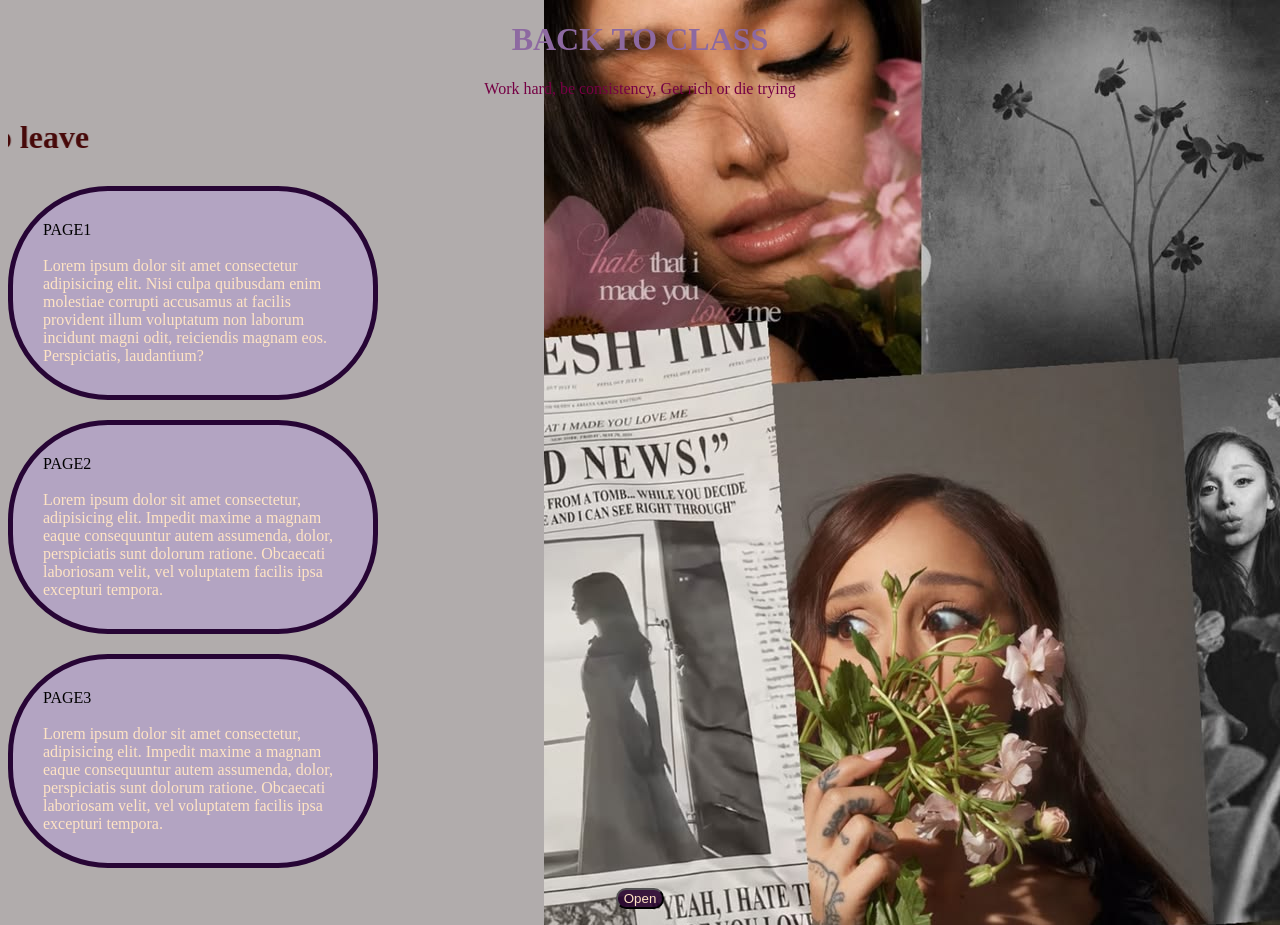
<file: index.html>
<!DOCTYPE html>
<html lang="en">
<head>
    <meta charset="UTF-8">
    <meta name="viewport" content="width=device-width, initial-scale=1.0">
    <title>Document</title>
    <link rel="stylesheet" href="style.css">
</head>
<body>
    <h1>BACK TO CLASS</h1>
    <p> </p>
    <p id="para1"> Work hard, be consistency, Get rich or die trying </p>
    <h1 class= "center"> <marquee behavior="" direction="right"> We are about to leave </marquee>  </h1>
    
    <div> 
        <a href="page1.html">
            <span>PAGE1</span>
            <br>
        Lorem ipsum dolor sit amet consectetur adipisicing elit. Nisi culpa quibusdam enim molestiae corrupti accusamus at facilis provident illum voluptatum non laborum incidunt magni odit, reiciendis magnam eos. Perspiciatis, laudantium?
        </a>
    </div>
    
    <div class="p1"> 
        <a href="page2.html">
            <span>PAGE2</span>
            <br>
            Lorem ipsum dolor sit amet consectetur, adipisicing elit. Impedit maxime a magnam eaque consequuntur autem assumenda, dolor, perspiciatis sunt dolorum ratione. Obcaecati laboriosam velit, vel voluptatem facilis ipsa excepturi tempora.
         </a>
    </div>

    <div class="p2"> 
        <a href="page3.html">
            <span>PAGE3</span>
            <br>
        Lorem ipsum dolor sit amet consectetur, adipisicing elit. Impedit maxime a magnam eaque consequuntur autem assumenda, dolor, perspiciatis sunt dolorum ratione. Obcaecati laboriosam velit, vel voluptatem facilis ipsa excepturi tempora.
       </a>
    </div>

    <p> <button> <a href="page1.html"> Open </a> </button> </p>
</body>
</html>
</file>
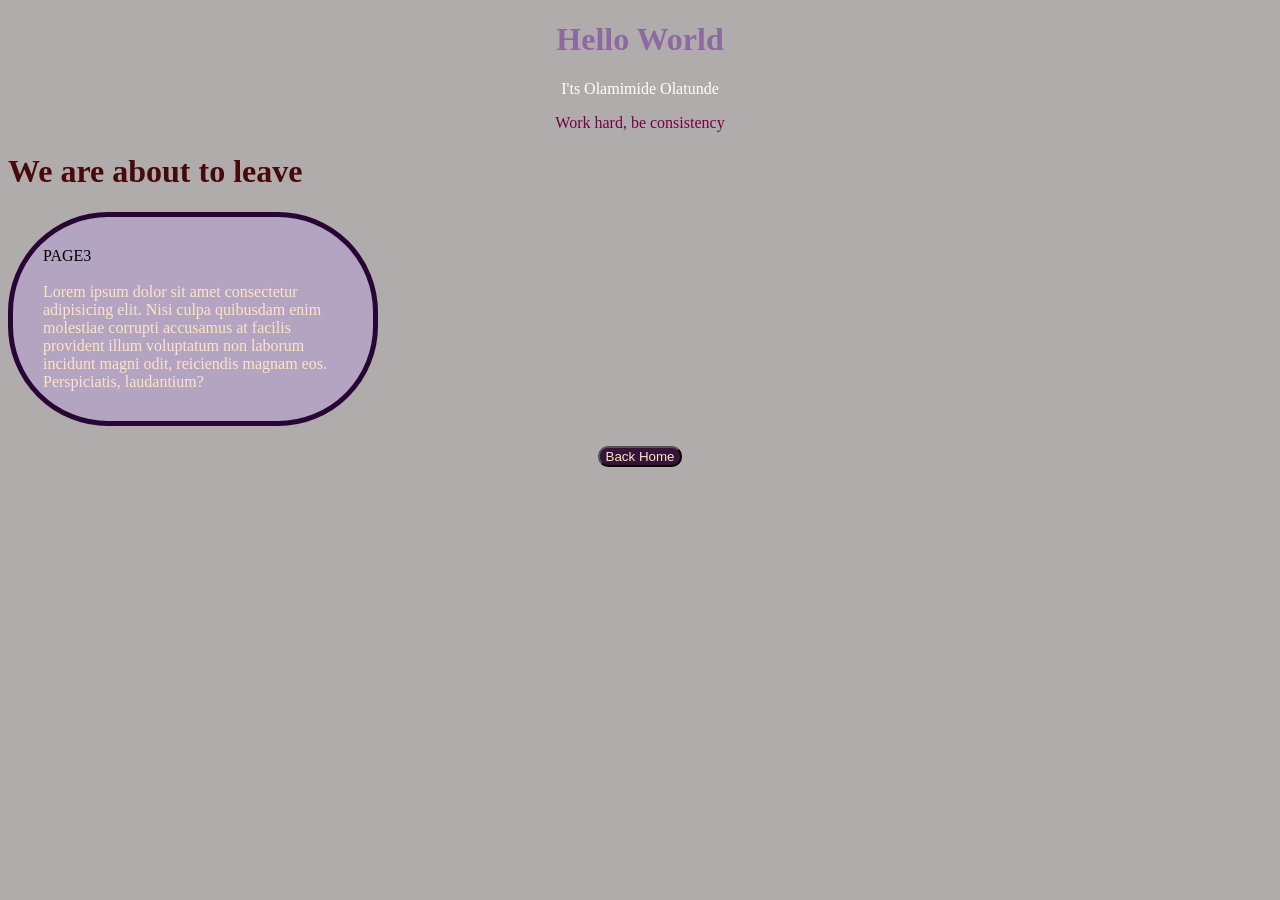
<file: page1.html>
<!DOCTYPE html>
<html lang="en">
<head>
    <meta charset="UTF-8">
    <meta name="viewport" content="width=device-width, initial-scale=1.0">
    <title>Document</title>
    <link rel="stylesheet" href="page1.css">
</head>
<body>
    <h1>Hello World</h1>

    <p>  I'ts Olamimide Olatunde</p>
    
    <p id="para1"> Work hard, be consistency</p>
    <h1 class= "center"> We are about to leave </h1>
    <div> 
        <a href="page2.html">
        <span>PAGE3</span>
        <br>
        Lorem ipsum dolor sit amet consectetur adipisicing elit. Nisi culpa quibusdam enim molestiae corrupti accusamus at facilis provident illum voluptatum non laborum incidunt magni odit, reiciendis magnam eos. Perspiciatis, laudantium?
    </a>
    </div>
 <p> 
    <button> <a href="index.html"> Back Home </a> </button>
    </p>
    
</body>
</html>
</file>
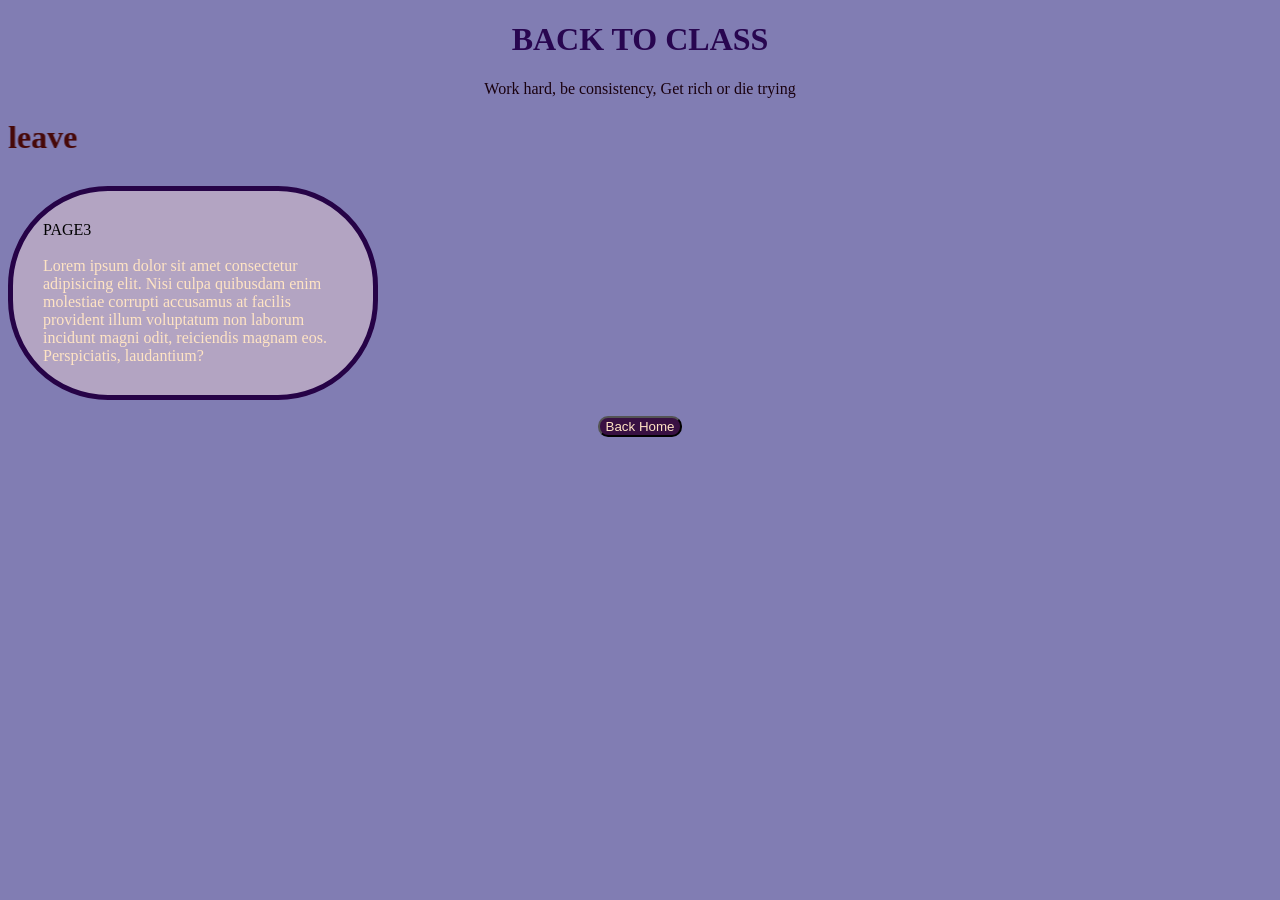
<file: page2.html>
<!DOCTYPE html>
<html lang="en">
<head>
    <meta charset="UTF-8">
    <meta name="viewport" content="width=device-width, initial-scale=1.0">
    <title>Document</title>
    <link rel="stylesheet" href="page2.css">
</head>
<body>
    <h1>BACK TO CLASS</h1>
    <p id="para1"> Work hard, be consistency, Get rich or die trying </p>
    <h1 class= "center"> <marquee behavior="" direction="right"> We are about to leave </marquee>  </h1>
    
    <div> 
        <a href="page3.html">
            <span>PAGE3</span>
            <br>
        Lorem ipsum dolor sit amet consectetur adipisicing elit. Nisi culpa quibusdam enim molestiae corrupti accusamus at facilis provident illum voluptatum non laborum incidunt magni odit, reiciendis magnam eos. Perspiciatis, laudantium?
        </a>
    </div>
    
    <p> <button> <a href="index.html"> Back Home </a> </button> </p>
</body>
</html>
</file>
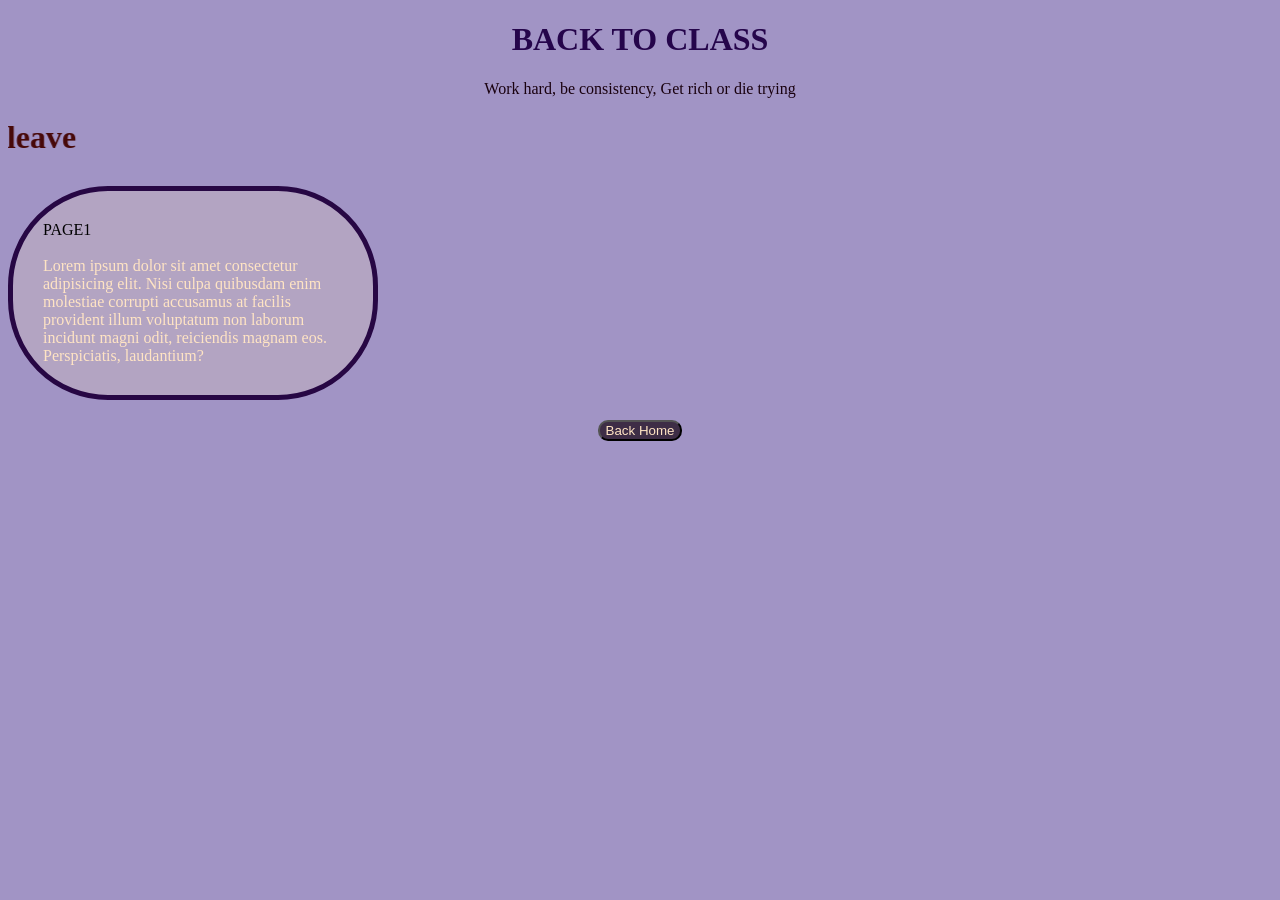
<file: page3.html>
<!DOCTYPE html>
<html lang="en">
<head>
    <meta charset="UTF-8">
    <meta name="viewport" content="width=device-width, initial-scale=1.0">
    <title>Document</title>
    <link rel="stylesheet" href="page3.css">
</head>
<body>
    <h1>BACK TO CLASS</h1>
    <p id="para1"> Work hard, be consistency, Get rich or die trying </p>
    <h1 class= "center"> <marquee behavior="" direction="right"> We are about to leave </marquee>  </h1>
    
    <div> 
        <a href="index.html">
            <span>PAGE1</span>
            <br>
        Lorem ipsum dolor sit amet consectetur adipisicing elit. Nisi culpa quibusdam enim molestiae corrupti accusamus at facilis provident illum voluptatum non laborum incidunt magni odit, reiciendis magnam eos. Perspiciatis, laudantium?
        </a>
    </div>
    
    <p> <button> <a href="index.html"> Back Home </a> </button> </p>
</body>
</html>
</file>
<file: style.css>
body {
   background:  #b1acac url(girlie.jpg) no-repeat right top;
   font-family: cursive;
}

/* header and paragraph style */

h1, h2, p {
    color: rgb(141, 105, 161);
    text-align: center;
}
p {
    text-align: center;
    color: rgb(255, 255, 255);
}
#para1 {
    text-align: center;
    color: hsl(325, 100%, 23%);
}

.center {
    text-align: left;
    color: rgb(71, 9, 9);
}
div {
    border: 5px solid rgb(39, 5, 53);
    background-color: rgb(179, 164, 194);
    padding: 30px;
    width: 300px;
    border-radius: 100px;
    margin-bottom: 20px;
    margin-top: 20px;
    display: center;
}
div a{
    text-decoration: none ;
}
div span{
    color: black;
    display: flex;
}

.p1 { 
    font-family:cursive;
}
.p2 {
    font-family:cursive;
}

a {
    color: bisque;
    text-decoration: none;
}
button {
    background-color: rgba(41, 4, 46, 0.897);
    border-radius: 10px;
}
</file>
<file: page1.css>
body {
   background:  #b1acac;
   font-family: cursive;
}

/* header and paragraph style */

h1, h2, p {
    color: rgb(141, 105, 161);
    text-align: center;
}
p {
    text-align: center;
    color: rgb(255, 255, 255);
}
#para1 {
    text-align: center;
    color: hsl(325, 100%, 23%);
}

.center {
    text-align: left;
    color: rgb(71, 9, 9);
}
div {
    border: 5px solid rgb(39, 5, 53);
    background-color: rgb(179, 164, 194);
    padding: 30px;
    width: 300px;
    border-radius: 100px;
    margin-bottom: 20px;
    margin-top: 20px;
    display: center;
}
div a{
    text-decoration: none ;
}
div span{
    color: black;
    display: flex;
}

.p1 { 
    font-family:cursive;
}
.p2 {
    font-family:cursive;
}

a {
    color: bisque;
    text-decoration: none;
}
button {
    background-color: rgba(41, 4, 46, 0.897);
    border-radius: 10px;
}
</file>
<file: page2.css>
body{
    background-color: rgb(129, 125, 179);
}
h1, h2, p {
    color: rgb(40, 6, 80);
    text-align: center;
}
p {
    text-align: center;
    color: rgb(7, 10, 187);
}
#para1 {
    text-align: center;
    color: hsl(324, 93%, 5%);

}

.center {
    text-align: left;
    color: rgb(71, 9, 9);
}
div {
    border: 5px solid rgb(38, 3, 71);
    background-color: rgb(179, 164, 194);
    padding: 30px;
    width: 300px;
    border-radius: 100px;
}
div a{
    text-decoration: none ;
}
div span{
    color: black;
    display: flex;
}

.p1 { 
    font-family:cursive;
}
.p2 {
    font-family:cursive;
}

a {
    color: bisque;
    text-decoration: none;
}
button {
    background-color: rgba(48, 4, 54, 0.897);
    border-radius: 10px;
}
</file>
<file: page3.css>
body{
    background-color:rgb(161, 148, 197)
}
h1, h2, p {
    color: rgb(37, 5, 75);
    text-align: center;
}
p {
    text-align: center;
    color: rgb(7, 10, 187);
}
#para1 {
    text-align: center;
    color: hsl(324, 93%, 5%);
}

.center {
    text-align: left;
    color: rgb(71, 9, 9);
}
div {
    border: 5px solid rgb(39, 7, 68);
    background-color: rgb(179, 164, 194);
    padding: 30px;
    width: 300px;
    border-radius: 100px;
    margin-bottom: 20px;
    margin-top: 20px;
}
div a{
    text-decoration: none ;
}
div span{
    color: black;
    display: flex;
}

.p1 { 
    font-family:cursive;
}
.p2 {
    font-family:cursive;
}

a {
    color: bisque;
    text-decoration: none;
}
button {
    background-color: rgba(52, 34, 56, 0.897);
    border-radius: 10px;
}
</file>
